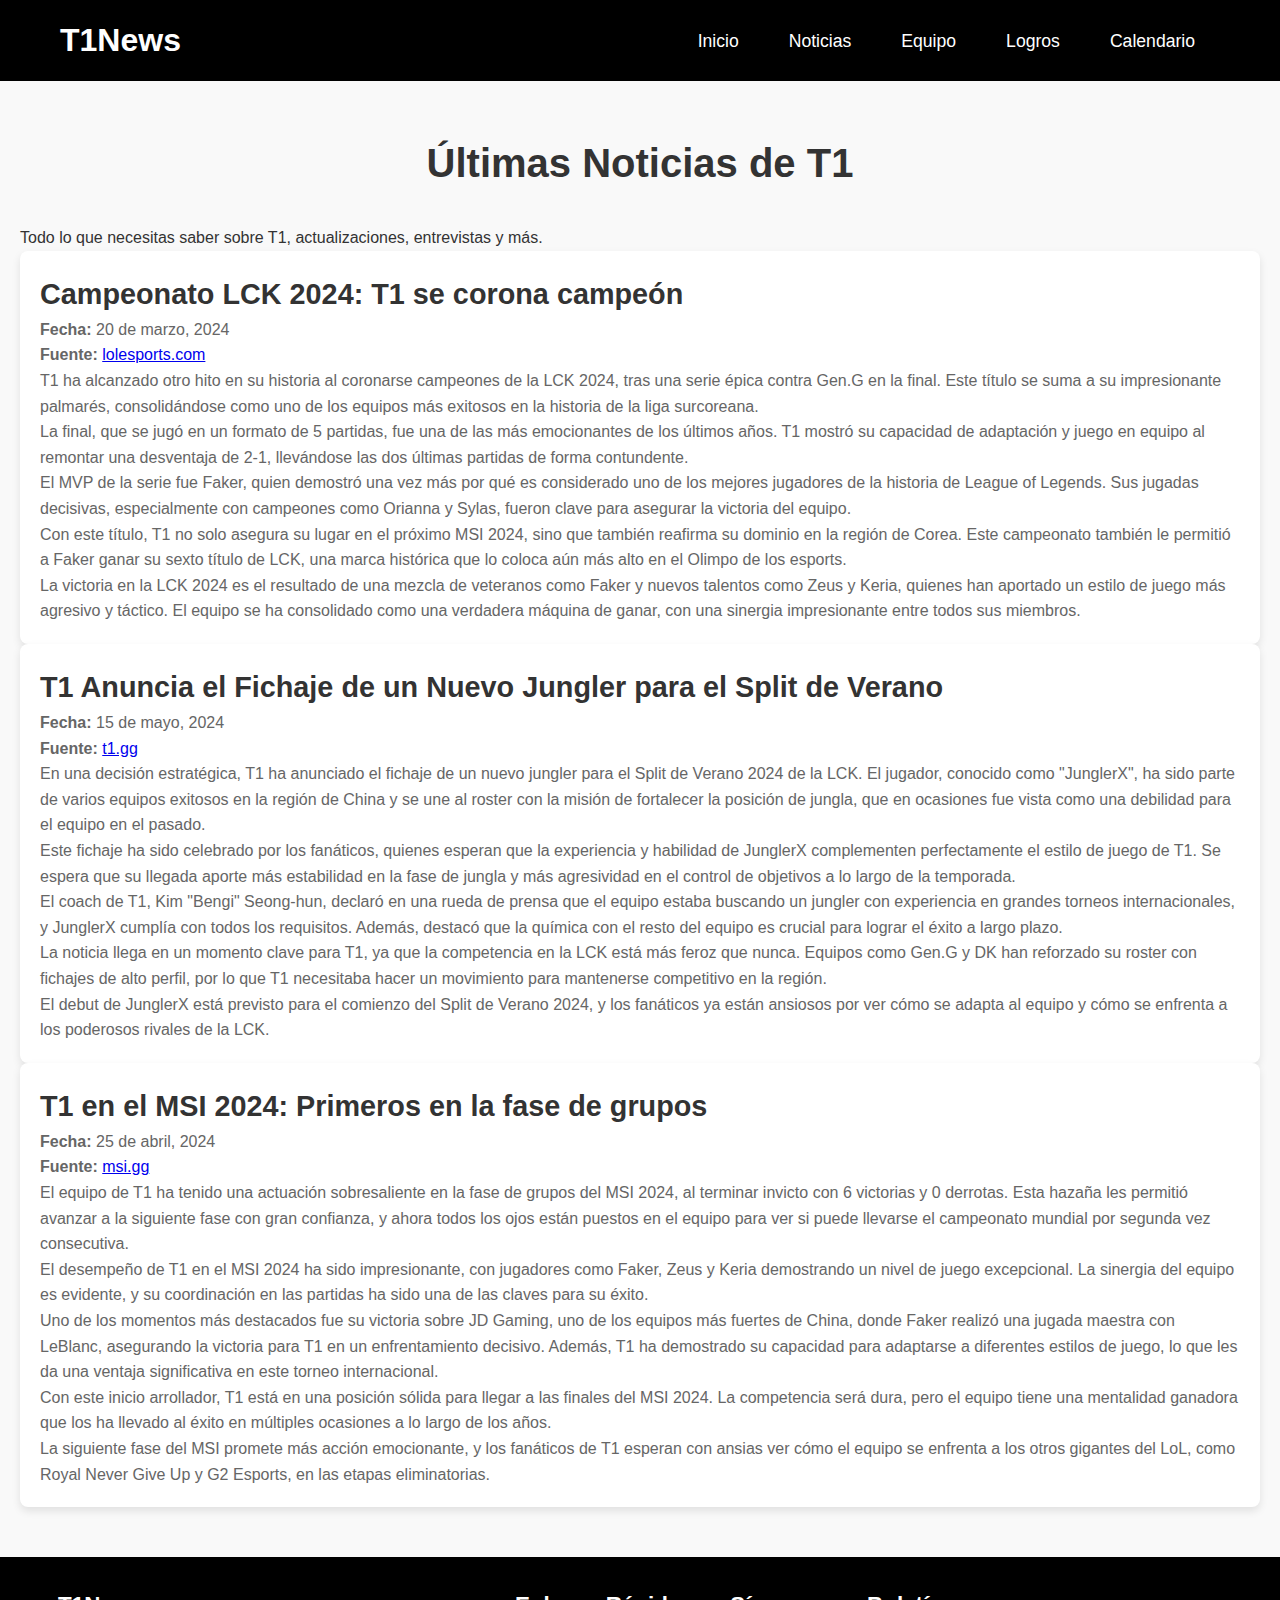
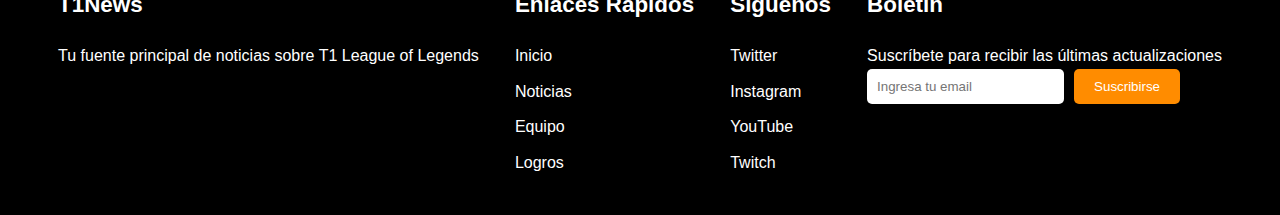
<file: noticias.html>
<!DOCTYPE html>
<html lang="es">
<head>
    <meta charset="UTF-8">
    <meta name="viewport" content="width=device-width, initial-scale=1.0">
    <title>Noticias de T1 - T1News</title>
    <link rel="stylesheet" href="styles.css">
</head>
<body>
    <!-- Barra de Navegación -->
    <nav class="navbar">
        <div class="nav-container">
            <h1 class="logo">T1News</h1>
            <button class="menu-toggle" id="menuToggle">
                <span></span>
                <span></span>
                <span></span>
            </button>
            <ul class="nav-links" id="navLinks">
                <li><a href="index.html">Inicio</a></li>
                <li><a href="noticias.html">Noticias</a></li>
                <li><a href="equipo.html">Equipo</a></li>
                <li><a href="logros.html">Logros</a></li>
                <li><a href="calendario.html">Calendario</a></li>
            </ul>
        </div>
    </nav>

    <!-- Noticias Recientes -->
    <section class="news">
        <div class="section-header">
            <h2>Últimas Noticias de T1</h2>
            <p>Todo lo que necesitas saber sobre T1, actualizaciones, entrevistas y más.</p>
        </div>

        <!-- Noticias de 2024 -->
        <div class="news-item">
            <h3>Campeonato LCK 2024: T1 se corona campeón</h3>
            <p><strong>Fecha:</strong> 20 de marzo, 2024</p>
            <p><strong>Fuente:</strong> <a href="https://www.lolesports.com">lolesports.com</a></p>
            <p>T1 ha alcanzado otro hito en su historia al coronarse campeones de la LCK 2024, tras una serie épica contra Gen.G en la final. Este título se suma a su impresionante palmarés, consolidándose como uno de los equipos más exitosos en la historia de la liga surcoreana.</p>
            <p>La final, que se jugó en un formato de 5 partidas, fue una de las más emocionantes de los últimos años. T1 mostró su capacidad de adaptación y juego en equipo al remontar una desventaja de 2-1, llevándose las dos últimas partidas de forma contundente.</p>
            <p>El MVP de la serie fue Faker, quien demostró una vez más por qué es considerado uno de los mejores jugadores de la historia de League of Legends. Sus jugadas decisivas, especialmente con campeones como Orianna y Sylas, fueron clave para asegurar la victoria del equipo.</p>
            <p>Con este título, T1 no solo asegura su lugar en el próximo MSI 2024, sino que también reafirma su dominio en la región de Corea. Este campeonato también le permitió a Faker ganar su sexto título de LCK, una marca histórica que lo coloca aún más alto en el Olimpo de los esports.</p>
            <p>La victoria en la LCK 2024 es el resultado de una mezcla de veteranos como Faker y nuevos talentos como Zeus y Keria, quienes han aportado un estilo de juego más agresivo y táctico. El equipo se ha consolidado como una verdadera máquina de ganar, con una sinergia impresionante entre todos sus miembros.</p>
        </div>

        <!-- Noticias sobre fichajes -->
        <div class="news-item">
            <h3>T1 Anuncia el Fichaje de un Nuevo Jungler para el Split de Verano</h3>
            <p><strong>Fecha:</strong> 15 de mayo, 2024</p>
            <p><strong>Fuente:</strong> <a href="https://www.t1.gg">t1.gg</a></p>
            <p>En una decisión estratégica, T1 ha anunciado el fichaje de un nuevo jungler para el Split de Verano 2024 de la LCK. El jugador, conocido como "JunglerX", ha sido parte de varios equipos exitosos en la región de China y se une al roster con la misión de fortalecer la posición de jungla, que en ocasiones fue vista como una debilidad para el equipo en el pasado.</p>
            <p>Este fichaje ha sido celebrado por los fanáticos, quienes esperan que la experiencia y habilidad de JunglerX complementen perfectamente el estilo de juego de T1. Se espera que su llegada aporte más estabilidad en la fase de jungla y más agresividad en el control de objetivos a lo largo de la temporada.</p>
            <p>El coach de T1, Kim "Bengi" Seong-hun, declaró en una rueda de prensa que el equipo estaba buscando un jungler con experiencia en grandes torneos internacionales, y JunglerX cumplía con todos los requisitos. Además, destacó que la química con el resto del equipo es crucial para lograr el éxito a largo plazo.</p>
            <p>La noticia llega en un momento clave para T1, ya que la competencia en la LCK está más feroz que nunca. Equipos como Gen.G y DK han reforzado su roster con fichajes de alto perfil, por lo que T1 necesitaba hacer un movimiento para mantenerse competitivo en la región.</p>
            <p>El debut de JunglerX está previsto para el comienzo del Split de Verano 2024, y los fanáticos ya están ansiosos por ver cómo se adapta al equipo y cómo se enfrenta a los poderosos rivales de la LCK.</p>
        </div>

        <!-- Noticias sobre el MSI -->
        <div class="news-item">
            <h3>T1 en el MSI 2024: Primeros en la fase de grupos</h3>
            <p><strong>Fecha:</strong> 25 de abril, 2024</p>
            <p><strong>Fuente:</strong> <a href="https://www.msi.gg">msi.gg</a></p>
            <p>El equipo de T1 ha tenido una actuación sobresaliente en la fase de grupos del MSI 2024, al terminar invicto con 6 victorias y 0 derrotas. Esta hazaña les permitió avanzar a la siguiente fase con gran confianza, y ahora todos los ojos están puestos en el equipo para ver si puede llevarse el campeonato mundial por segunda vez consecutiva.</p>
            <p>El desempeño de T1 en el MSI 2024 ha sido impresionante, con jugadores como Faker, Zeus y Keria demostrando un nivel de juego excepcional. La sinergia del equipo es evidente, y su coordinación en las partidas ha sido una de las claves para su éxito.</p>
            <p>Uno de los momentos más destacados fue su victoria sobre JD Gaming, uno de los equipos más fuertes de China, donde Faker realizó una jugada maestra con LeBlanc, asegurando la victoria para T1 en un enfrentamiento decisivo. Además, T1 ha demostrado su capacidad para adaptarse a diferentes estilos de juego, lo que les da una ventaja significativa en este torneo internacional.</p>
            <p>Con este inicio arrollador, T1 está en una posición sólida para llegar a las finales del MSI 2024. La competencia será dura, pero el equipo tiene una mentalidad ganadora que los ha llevado al éxito en múltiples ocasiones a lo largo de los años.</p>
            <p>La siguiente fase del MSI promete más acción emocionante, y los fanáticos de T1 esperan con ansias ver cómo el equipo se enfrenta a los otros gigantes del LoL, como Royal Never Give Up y G2 Esports, en las etapas eliminatorias.</p>
        </div>

    </section>

    <!-- Pie de Página -->
    <footer class="footer">
        <div class="footer-content">
            <div class="footer-section">
                <h3>T1News</h3>
                <p>Tu fuente principal de noticias sobre T1 League of Legends</p>
            </div>
            <div class="footer-section">
                <h4>Enlaces Rápidos</h4>
                <ul>
                    <li><a href="index.html">Inicio</a></li>
                    <li><a href="noticias.html">Noticias</a></li>
                    <li><a href="equipo.html">Equipo</a></li>
                    <li><a href="logros.html">Logros</a></li>
                </ul>
            </div>
            <div class="footer-section">
                <h4>Síguenos</h4>
                <ul>
                    <li><a href="#">Twitter</a></li>
                    <li><a href="#">Instagram</a></li>
                    <li><a href="#">YouTube</a></li>
                    <li><a href="#">Twitch</a></li>
                </ul>
            </div>
            <div class="footer-section">
                <h4>Boletín</h4>
                <p>Suscríbete para recibir las últimas actualizaciones</p>
                <div class="newsletter">
                    <input type="email" placeholder="Ingresa tu email">
                    <button>Suscribirse</button>
                </div>
            </div>
        </div>
        <div class="footer
</file>
<file: styles.css>
/* Reset de margenes y padding */
* {
    margin: 0;
    padding: 0;
    box-sizing: border-box;
}

/* Estilo global */
body {
    font-family: 'Arial', sans-serif;
    background-color: #f4f4f4;
    color: #333;
    line-height: 1.6;
    overflow-x: hidden;
}

/* Barra de Navegación */
.navbar {
    background: #000;
    color: #fff;
    padding: 15px 0;
    position: sticky;
    top: 0;
    z-index: 1000;
}

.nav-container {
    display: flex;
    justify-content: space-between;
    align-items: center;
    max-width: 1200px;
    margin: 0 auto;
    padding: 0 20px;
}

.logo {
    font-size: 2rem;
    font-weight: bold;
}

.menu-toggle {
    display: none;
    cursor: pointer;
}

.nav-links {
    list-style: none;
    display: flex;
}

.nav-links li {
    margin: 0 15px;
}

.nav-links a {
    color: white;
    text-decoration: none;
    font-size: 1.1rem;
    padding: 5px 10px;
    border-radius: 5px;
}

.nav-links a:hover {
    background-color: #ff8c00;
    transition: background-color 0.3s ease;
}

/* Sección Hero */
.hero {
    background-image: url('ruta-a-imagen-de-t1.jpg');
    background-size: cover;
    background-position: center;
    color: white;
    padding: 100px 20px;
    text-align: center;
    box-shadow: inset 0 0 10px rgba(0, 0, 0, 0.5);
}

.hero h1 {
    font-size: 4rem;
    font-weight: bold;
}

.hero p {
    font-size: 1.5rem;
    margin: 20px 0;
}

.cta-button {
    background-color: #ff8c00;
    color: white;
    padding: 12px 30px;
    font-size: 1.1rem;
    border: none;
    border-radius: 5px;
    cursor: pointer;
}

.cta-button:hover {
    background-color: #e67600;
    transition: background-color 0.3s ease;
}

/* Estadísticas Rápidas */
.stats {
    background-color: #fff;
    padding: 50px 20px;
    text-align: center;
}

.stats-container {
    display: flex;
    justify-content: space-around;
    max-width: 1200px;
    margin: 0 auto;
}

.stat-card {
    background-color: #f4f4f4;
    border-radius: 8px;
    padding: 20px;
    width: 200px;
    text-align: center;
    box-shadow: 0 4px 8px rgba(0, 0, 0, 0.1);
}

.stat-card h3 {
    font-size: 1.5rem;
    margin-bottom: 10px;
}

.stat-card .stat-value {
    font-size: 2rem;
    font-weight: bold;
    color: #ff8c00;
}

/* Noticias */
.news {
    padding: 50px 20px;
    background-color: #f9f9f9;
}

.news h2 {
    font-size: 2.5rem;
    text-align: center;
    margin-bottom: 30px;
}

.news-grid {
    display: grid;
    grid-template-columns: repeat(auto-fill, minmax(300px, 1fr));
    gap: 20px;
    max-width: 1200px;
    margin: 0 auto;
}

.news-item {
    background-color: white;
    border-radius: 8px;
    padding: 20px;
    box-shadow: 0 4px 8px rgba(0, 0, 0, 0.1);
}

.news-item h3 {
    font-size: 1.8rem;
    color: #333;
}

.news-item p {
    font-size: 1rem;
    color: #666;
}

/* Categorías */
.categories {
    background-color: #fff;
    padding: 50px 20px;
}

.categories h2 {
    text-align: center;
    font-size: 2.5rem;
    margin-bottom: 40px;
}

.categories-grid {
    display: flex;
    justify-content: space-around;
    flex-wrap: wrap;
}

.category-card {
    background-color: #f4f4f4;
    width: 250px;
    border-radius: 8px;
    padding: 20px;
    text-align: center;
    box-shadow: 0 4px 8px rgba(0, 0, 0, 0.1);
    transition: transform 0.3s ease;
}

.category-card:hover {
    transform: translateY(-10px);
}

.category-icon {
    width: 60px;
    height: 60px;
    margin-bottom: 10px;
    background-color: #ff8c00;
    border-radius: 50%;
}

/* Pie de Página */
.footer {
    background-color: #000;
    color: white;
    padding: 30px 0;
}

.footer-content {
    display: flex;
    justify-content: space-around;
    max-width: 1200px;
    margin: 0 auto;
}

.footer-section h3,
.footer-section h4 {
    font-size: 1.4rem;
    margin-bottom: 20px;
}

.footer-section ul {
    list-style: none;
}

.footer-section ul li {
    margin: 10px 0;
}

.footer-section ul li a {
    color: white;
    text-decoration: none;
}

.footer-section ul li a:hover {
    color: #ff8c00;
}

.footer-bottom {
    text-align: center;
    margin-top: 20px;
    font-size: 1rem;
}

.newsletter {
    display: flex;
}

.newsletter input {
    padding: 10px;
    border-radius: 5px;
    border: none;
    margin-right: 10px;
}

.newsletter button {
    padding: 10px 20px;
    background-color: #ff8c00;
    border: none;
    border-radius: 5px;
    color: white;
    cursor: pointer;
}

.newsletter button:hover {
    background-color: #e67600;
}

/* Animaciones */
@keyframes slideIn {
    0% {
        opacity: 0;
        transform: translateY(30px);
    }
    100% {
        opacity: 1;
        transform: translateY(0);
    }
}

.hero-content,
.stat-card,
.news-item,
.category-card {
    animation: slideIn 1s ease-out;
}
</file>
